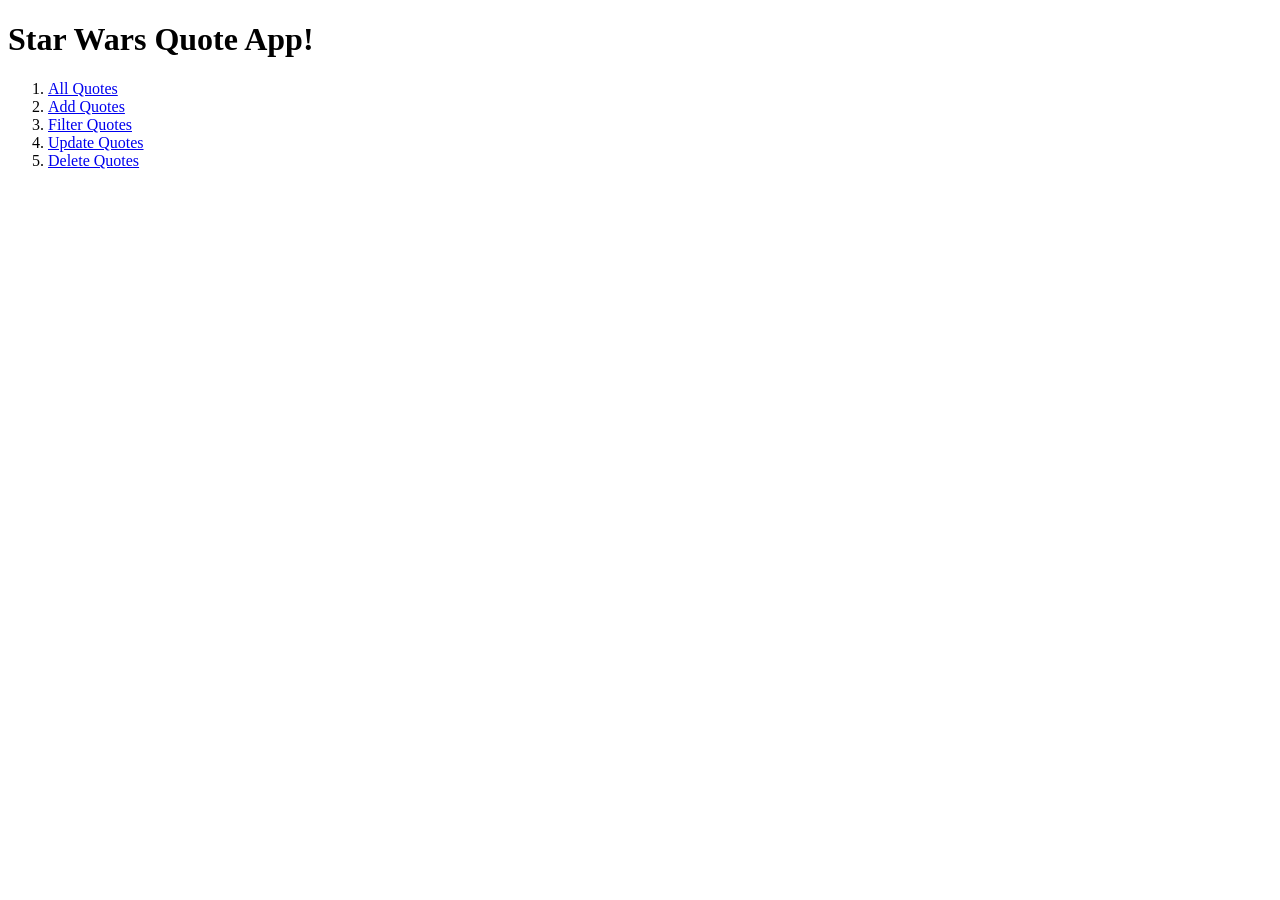
<file: lab_13/public/index.html>
<!DOCTYPE html>
<html>
    <head>
        <title>App Index</title>
    </head>
    <body>
        <h1>Star Wars Quote App!</h1>
        <ol>
            <li><a href="/all">All Quotes</li>
            <li><a href="/add.html">Add Quotes</li>
            <li><a href="/filter.html">Filter Quotes</li>
            <li><a href="/update.html">Update Quotes</li>
            <li><a href="/delete.html">Delete Quotes</li>
        </ol>
    </body>
</html>
</file>
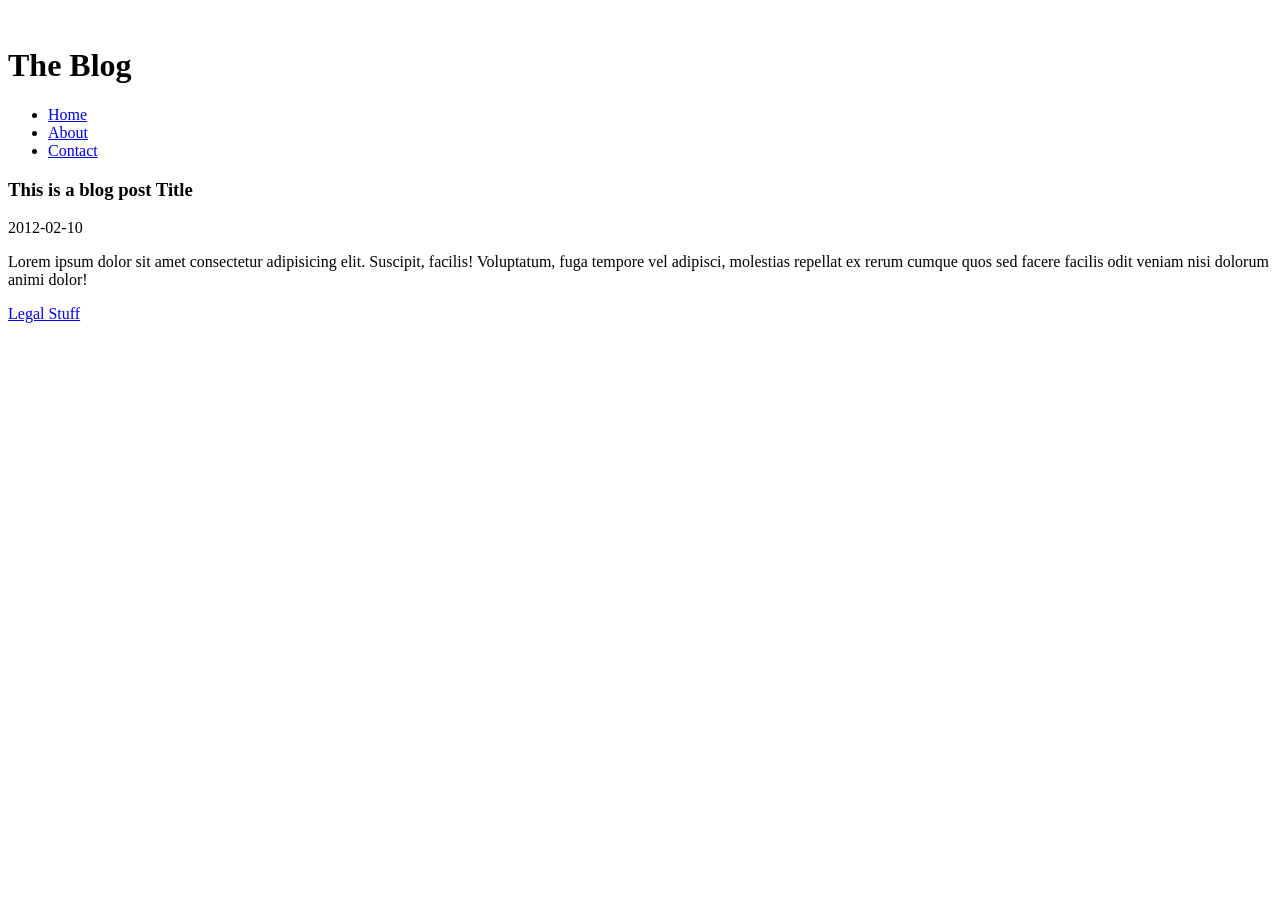
<file: lab_2/blog.html>
<!DOCTYPE html>
<html>
    <head>
        <meta charset="UTF-8">
        <title>The Blog</title>
    </head>
    <body>

        <header id="PageHeader">
            <img scr="logo.jpg" id="SiteLogo"/>
            <h1 id="SiteTitle">The Blog</h1>
        </header>

        <nav id="SiteNavigation">
            <ul>
                <li><a href=#">Home</a></li>
                <li><a href=#">About</a></li>
                <li><a href=#">Contact</a></li>
            </ul>
        </nav>

        <section id="PageContent">
            <article class="BlogPost">
                <header>
                    <h1 class="BlogPostTitle">This is a blog post Title</h1>
                    <time class="BlogPostDate" pubdate="pubdate">2012-02-10</time>
                </header>
                <div class="BlogPostContent">
                    <p>Lorem ipsum dolor sit amet consectetur adipisicing elit.
                        Suscipit, facilis! Voluptatum, fuga tempore vel adipisci, 
                        molestias repellat ex rerum cumque quos sed facere 
                        facilis odit veniam nisi dolorum animi dolor!</p>
                </div>
            </article>
        </section>

        <footer id="PageFooter">
            <a href="#">Legal Stuff</a>
        </footer>

    </body>
</html>
</file>
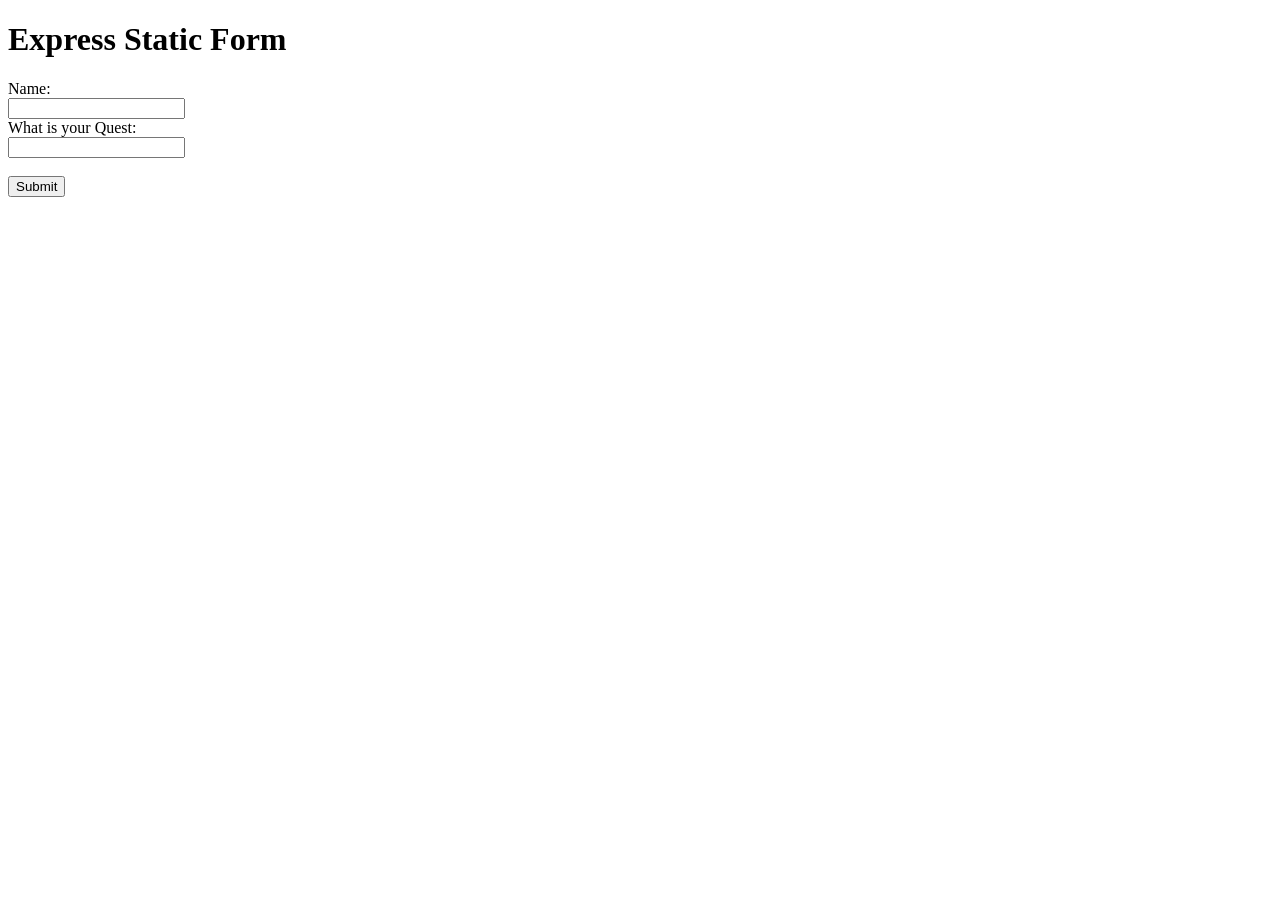
<file: lab_11/public/form.html>
<!DOCTYPE html>
<html>
<head>
 <title>Form Test</title>
</head>
<body>
 <h1>Express Static Form</h1>
 <form action=“/postform" method=“post”>
 Name:<br>
 <input type="text" name="name" value=""/><br>
 What is your Quest:<br>
 <input type="text" name="quest" value=""/><br><br>
 <input type="submit" value="Submit"/>
 </form>
</body>
</html>
</file>
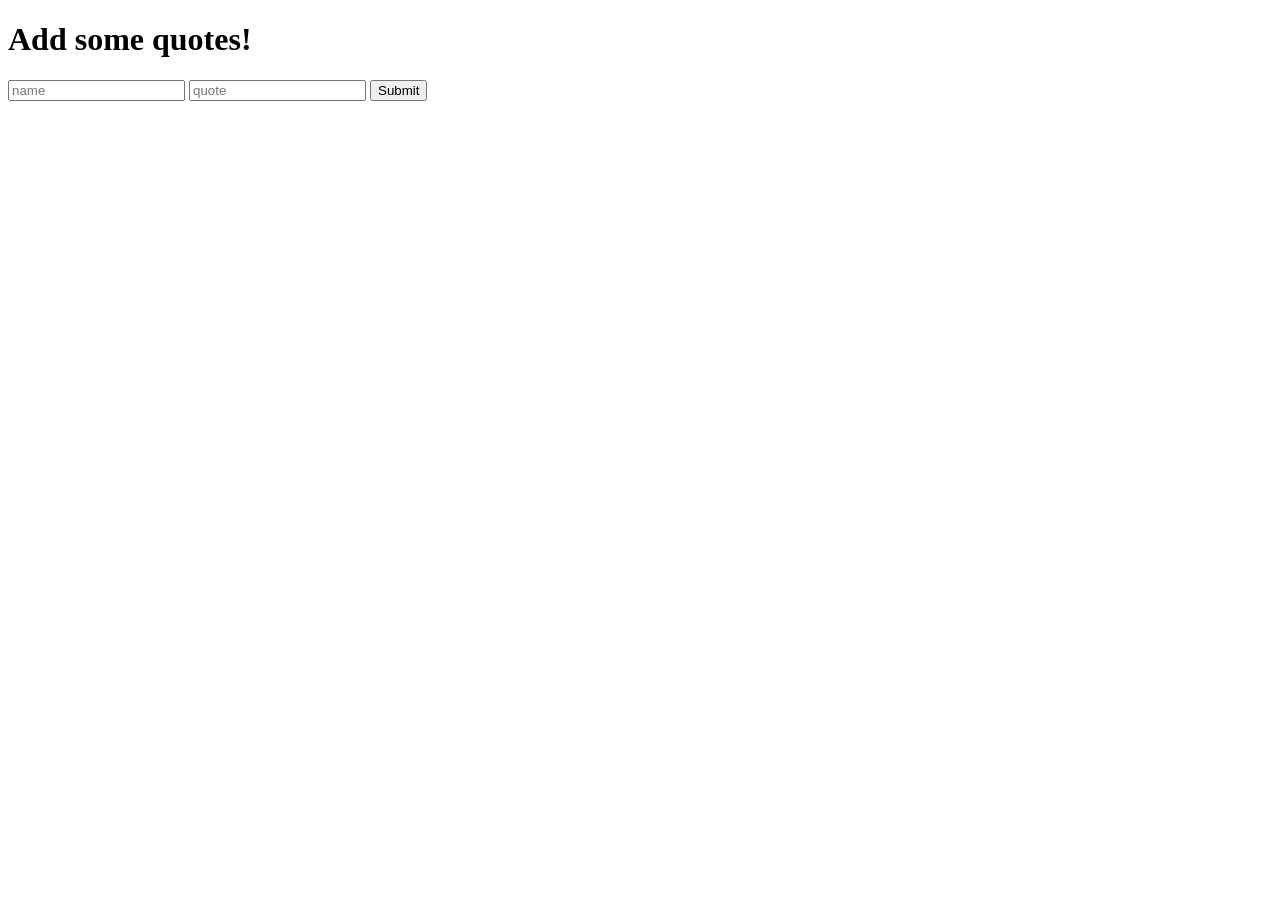
<file: lab_13/public/add.html>
<!DOCTYPE html>
<html>
<head>
 <title>Add Quotes Form</title>
</head>
<body>
 <h1>Add some quotes!</h1>
 <form action="/quotes" method="POST">
 <input type="text" placeholder="name" name="name">
 <input type="text" placeholder="quote" name="quote">
 <button type="submit">Submit</button>
 </form>
</body>
</html>
</file>
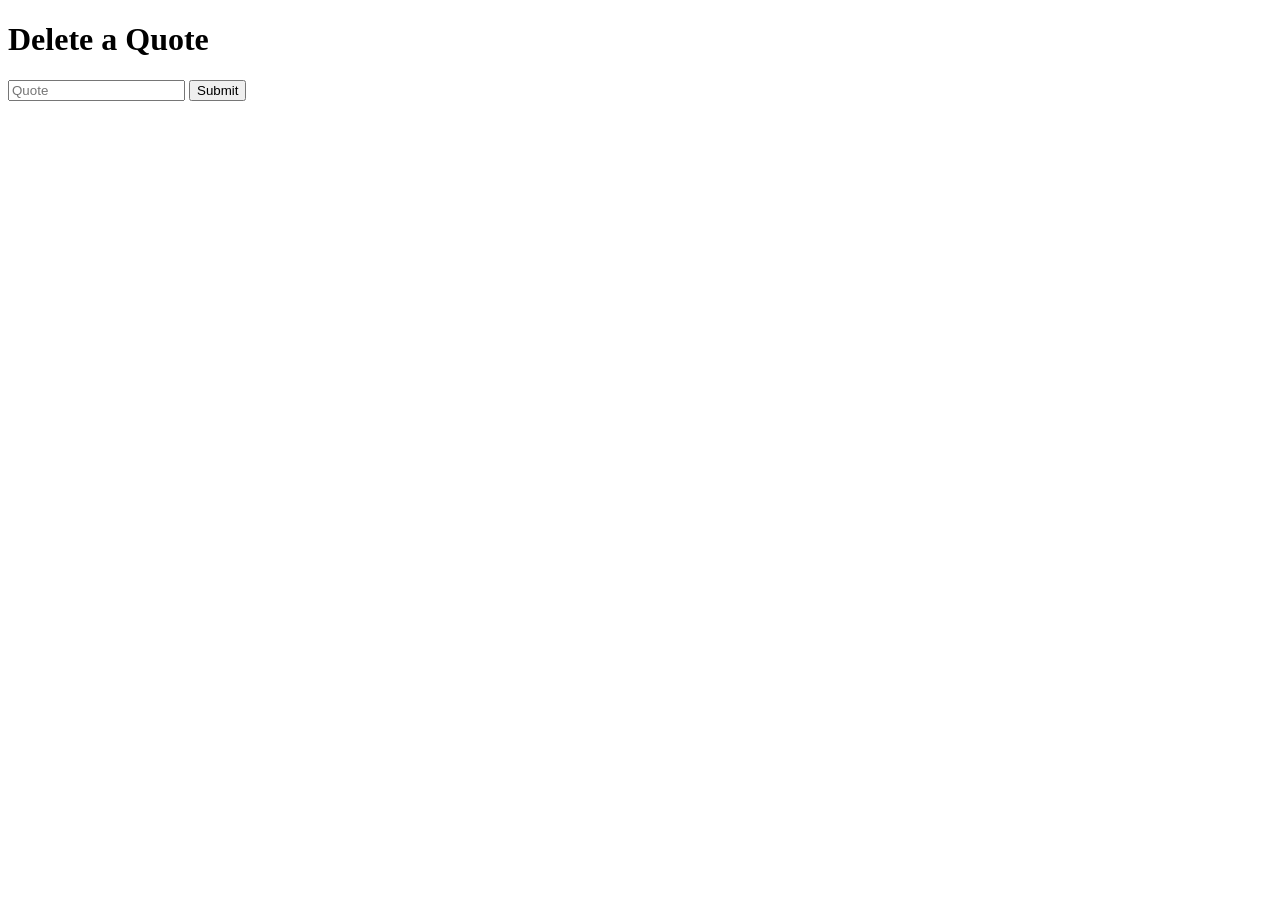
<file: lab_13/public/delete.html>
<!DOCTYPE html>
<html>
<head>
 <title>Delete Quotes Form</title>
</head>
<body>
 <h1>Delete a Quote</h1>
 <form action="/delete" method="POST">
 <input type="text" placeholder="Quote" name="quote">
 <button type="submit">Submit</button>
 </form>
</body>
</html>
</file>
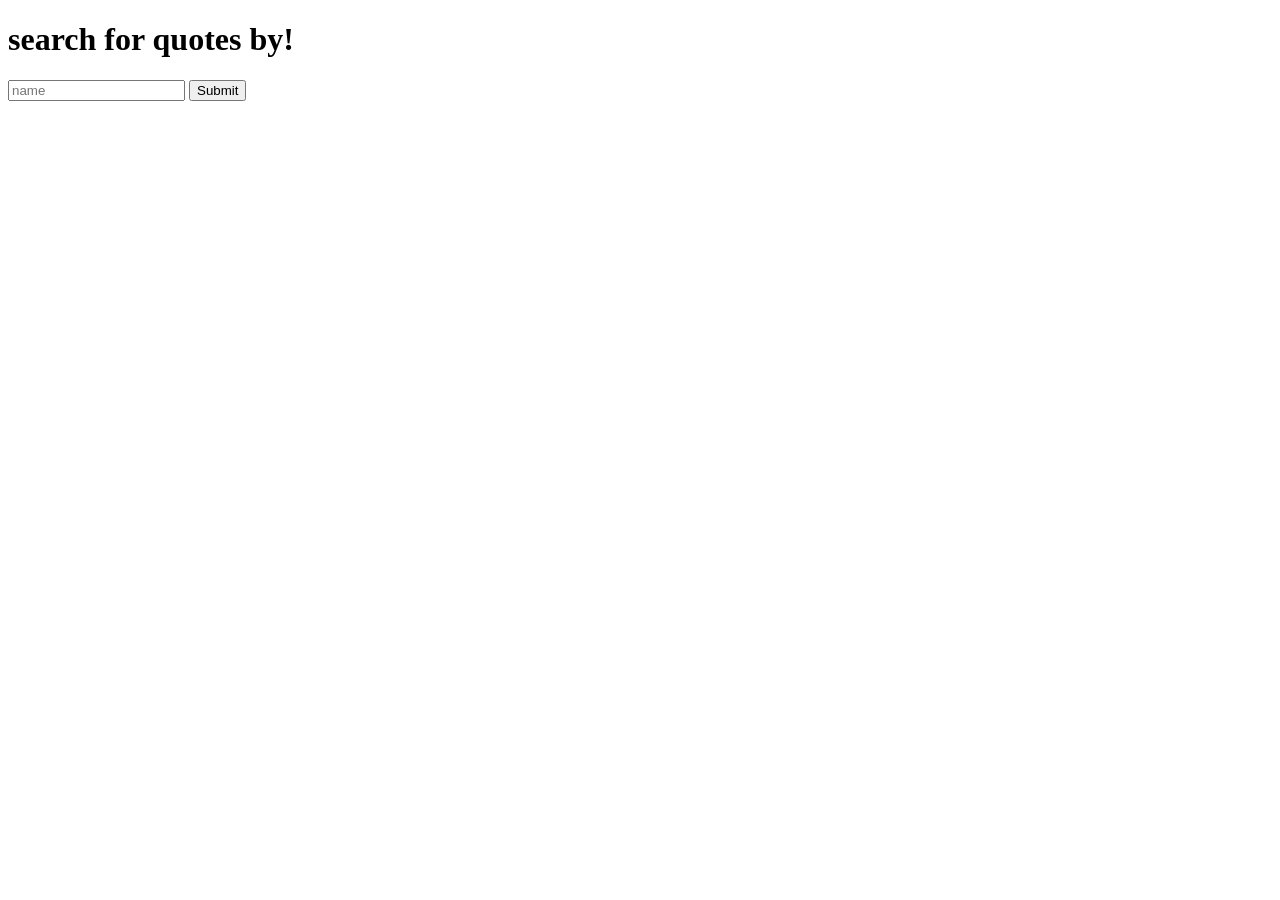
<file: lab_13/public/filter.html>
<!DOCTYPE html>
<html>
<head>
 <title>Filter Quotes Form</title>
</head>
<body>
 <h1>search for quotes by!</h1>
 <form action="/search" method="POST">
 <input type="text" placeholder="name" name="name">
 <button type="submit">Submit</button>
 </form>
</body>
</html>
</file>
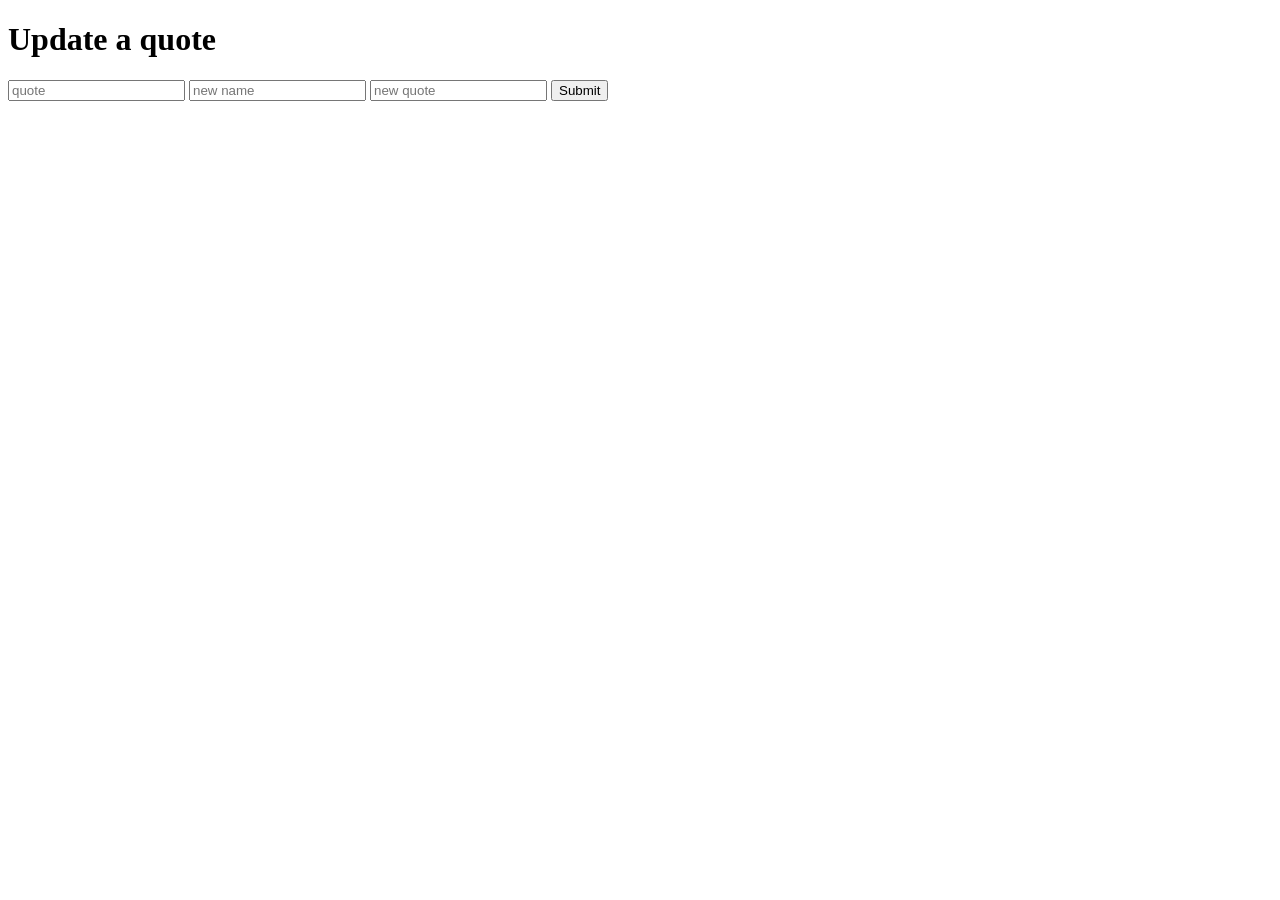
<file: lab_13/public/update.html>
<!DOCTYPE html>
<html>
<head>
 <title>Update Quotes Form</title>
</head>
<body>
 <h1>Update a quote</h1>
 <form action="/update" method="POST">
 <input type="text" placeholder="quote" name="quote">
 <input type="text" placeholder="new name" name="newname">
 <input type="text" placeholder="new quote" name="newquote">
 <button type="submit">Submit</button>
 </form>
</body>
</html>
</file>
